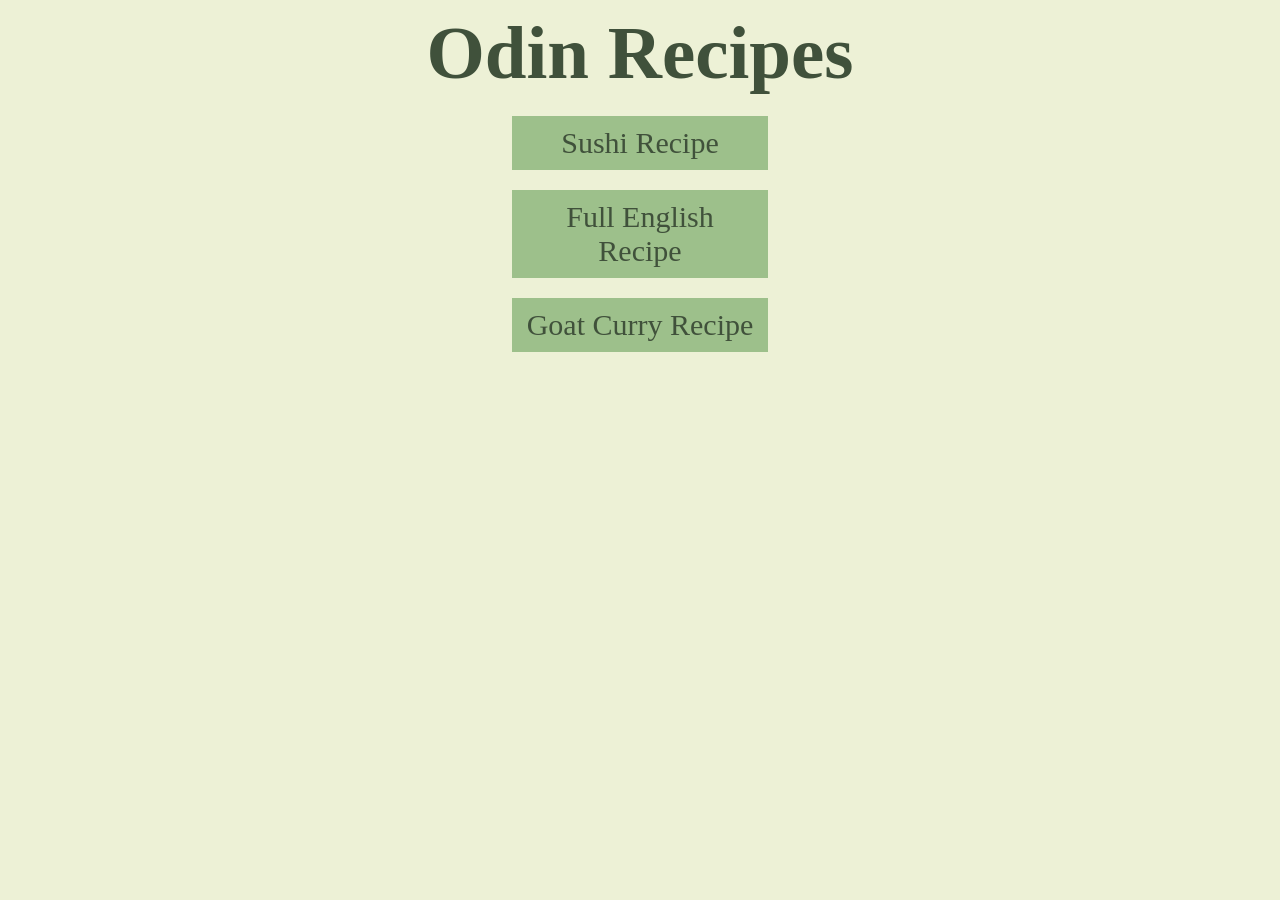
<file: index.html>
<!DOCTYPE html>
<html lang="en">
    <head>
        <meta charset="UTF-8">
        <meta name="viewport" content="width=device-width, initial-scale=1.0">
        <title>Recipe Home</title>
        <link href="./styles.css" rel="stylesheet">
    </head>
    <body>
        <h1>Odin Recipes</h1>
        <a href="./recipes/sushi.html" class="sushi-link">Sushi Recipe</a>
        <a href="./recipes/full-english.html" class="english-link">Full English Recipe</a>
        <a href="./recipes/goat-curry.html" class="curry-link">Goat Curry Recipe</a>
    </body>
</html>
</file>
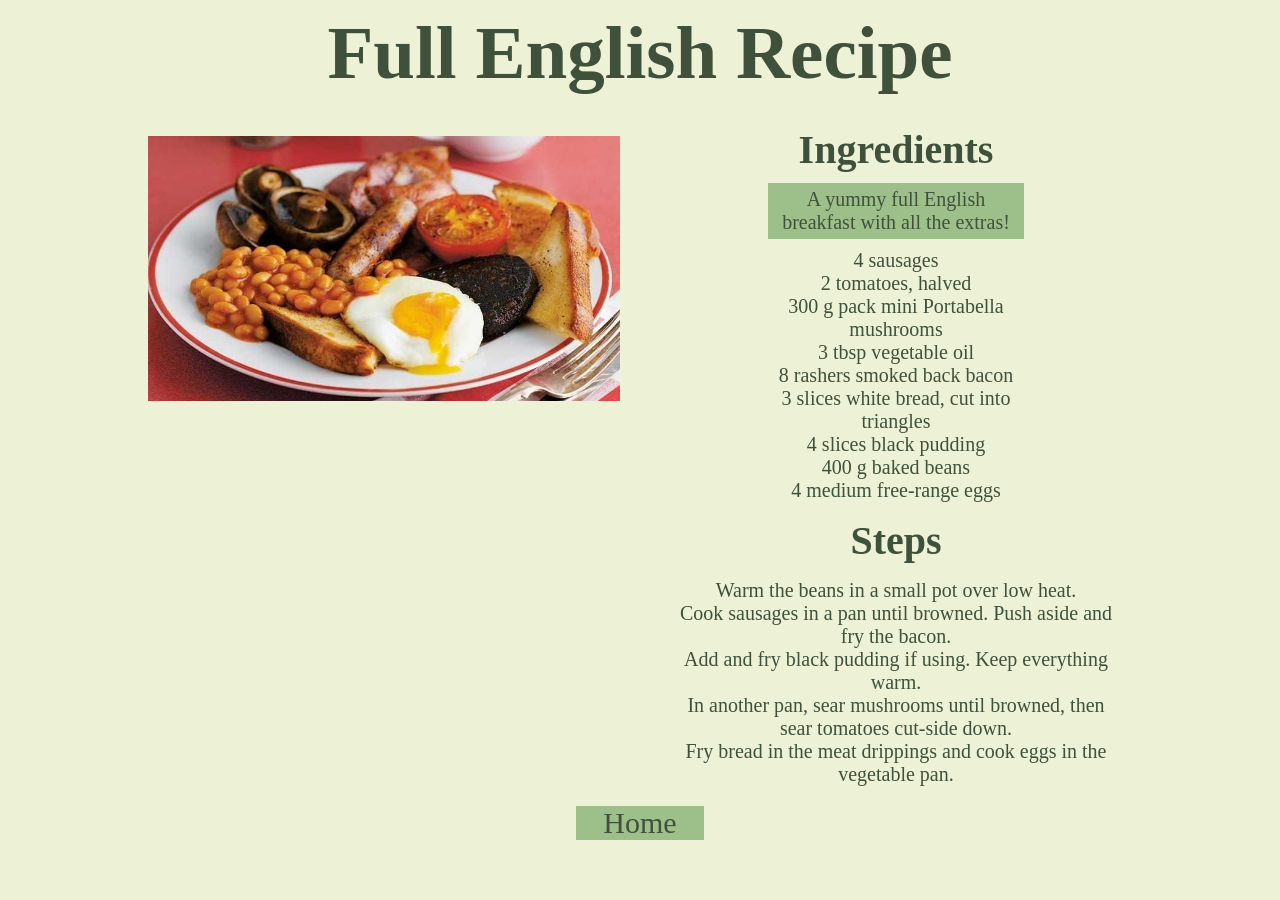
<file: recipes/full-english.html>
<!DOCTYPE html>
<html lang="en">
    <head>
        <meta charset="UTF-8">
        <meta name="viewport" content="width=device-width, initial-scale=1.0">
        <title>Full English recipe</title>
        <link href="../styles.css" rel="stylesheet">
    </head>

    <body>
        <h1>Full English Recipe</h1>
        <img src="../full-english.jpg" alt="A full english breakfast" class="pic">
        <div class="instructions">
            <h2>Ingredients</h2>
            <p>A yummy full English breakfast with all the extras!</p>
            <ul>
                <li>4 sausages</li>
                <li>2 tomatoes, halved</li>
                <li>300 g pack mini Portabella mushrooms</li>
                <li>3 tbsp vegetable oil</li>
                <li>8 rashers smoked back bacon</li>
                <li>3 slices white bread, cut into triangles</li>
                <li>4 slices black pudding</li>
                <li>400 g baked beans</li>
                <li>4 medium free-range eggs</li>
            </ul>
            <h2>Steps</h2>
            <ol>
                <li>Warm the beans in a small pot over low heat.</li>
                <li>Cook sausages in a pan until browned. Push aside and fry the bacon.</li>
                <li>Add and fry black pudding if using. Keep everything warm.</li>
                <li>In another pan, sear mushrooms until browned, then sear tomatoes cut-side down.</li>
                <li>Fry bread in the meat drippings and cook eggs in the vegetable pan.</li>
            </ol>
        </div>
        <a href="../index.html" class="home-link">Home</a>
    </body>
</html>
</file>
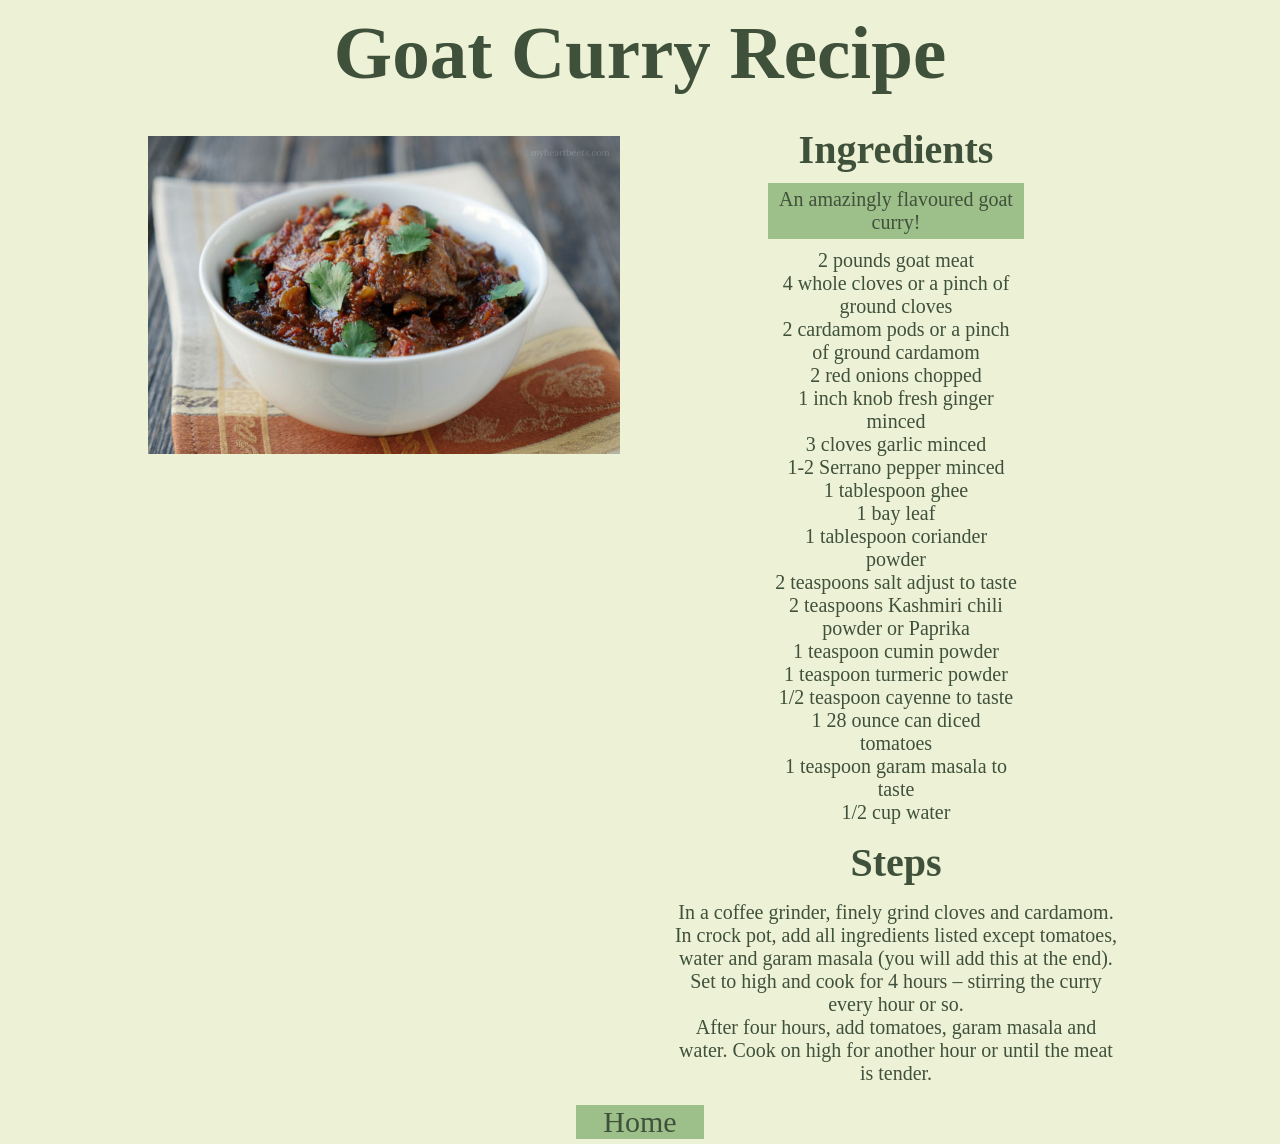
<file: recipes/goat-curry.html>
<!DOCTYPE html>
<html lang="en">
    <head>
        <meta charset="UTF-8">
        <meta name="viewport" content="width=device-width, initial-scale=1.0">
        <title>Goat Curry Recipe</title>
        <link href="../styles.css" rel="stylesheet">
    </head>

    <body>
        <h1>Goat Curry Recipe</h1>
        <img src="../goat-curry.jpg" alt="An Indian goat curry" class="pic">
        <div class="instructions">
            <h2>Ingredients</h2>
            <p>An amazingly flavoured goat curry!</p>
            <ul>
                <li>2 pounds goat meat</li>
                <li>4 whole cloves or a pinch of ground cloves</li>
                <li>2 cardamom pods or a pinch of ground cardamom</li>
                <li>2 red onions chopped</li>
                <li>1 inch knob fresh ginger minced</li>
                <li>3 cloves garlic minced</li>
                <li>1-2 Serrano pepper minced</li>
                <li>1 tablespoon ghee</li>
                <li>1 bay leaf</li>
                <li>1 tablespoon coriander powder</li>
                <li>2 teaspoons salt adjust to taste</li>
                <li>2 teaspoons Kashmiri chili powder or Paprika</li>
                <li>1 teaspoon cumin powder</li>
                <li>1 teaspoon turmeric powder</li>
                <li>1/2 teaspoon cayenne to taste</li>
                <li>1 28 ounce can diced tomatoes</li>
                <li>1 teaspoon garam masala to taste</li>
                <li>1/2 cup water</li>
            </ul>
            <h2>Steps</h2>
            <ol>
                <li>In a coffee grinder, finely grind cloves and cardamom.</li>
                <li>In crock pot, add all ingredients listed except tomatoes, water and garam masala (you will add this at the end).</li>
                <li>Set to high and cook for 4 hours – stirring the curry every hour or so.</li>
                <li>After four hours, add tomatoes, garam masala and water. Cook on high for another hour or until the meat is tender.</li>
            </ol>
        </div>
        <a href="../index.html" class="home-link">Home</a>
    </body>
</html>
</file>
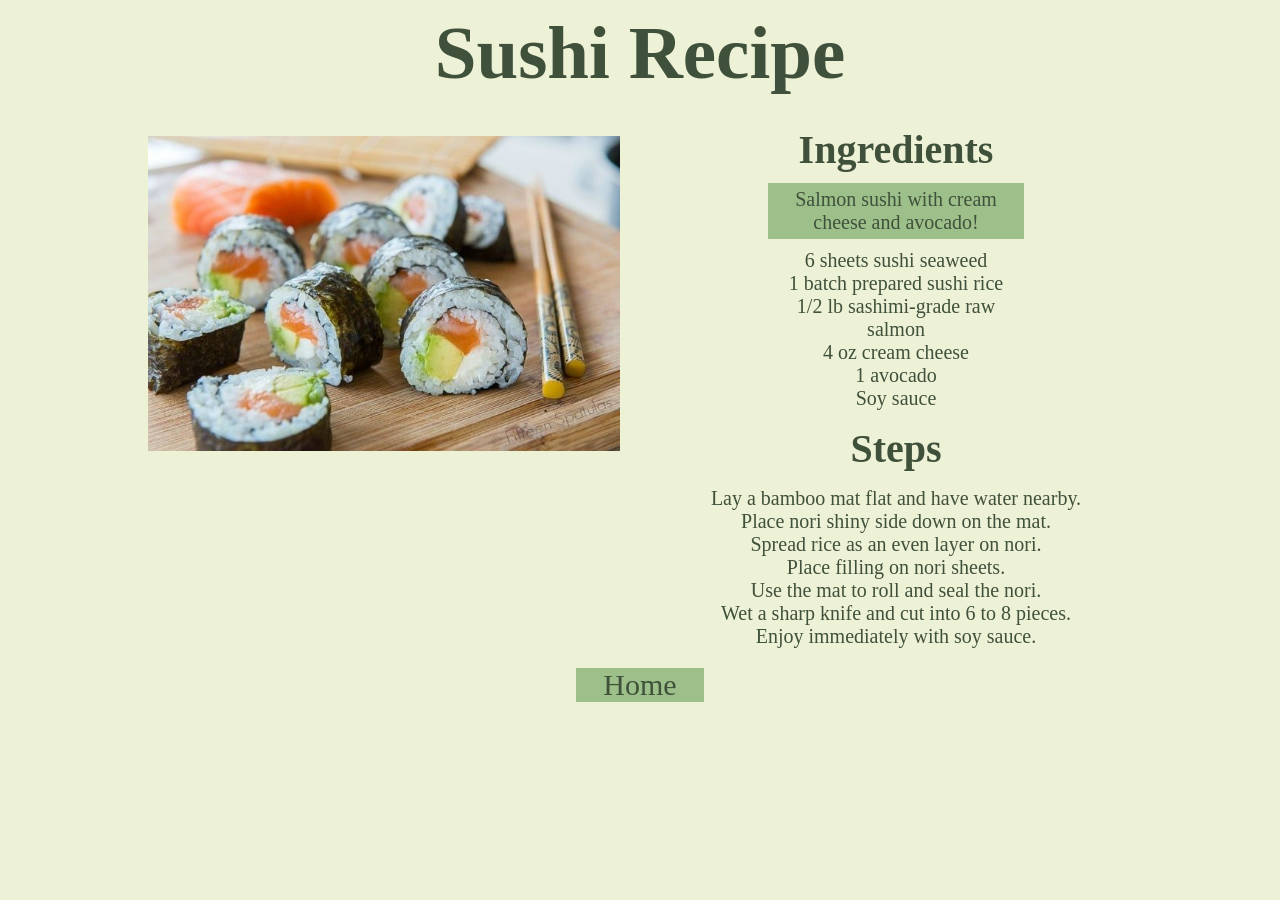
<file: recipes/sushi.html>
<!DOCTYPE html>
<html lang="en">
    <head>
        <meta charset="UTF-8">
        <meta name="viewport" content="width=device-width, initial-scale=1.0">
        <title>Sushi Recipe</title>
        <link href="../styles.css" rel="stylesheet">
    </head>

    <body>
        <h1>Sushi Recipe</h1>
        <img src="../sushi.jpg" alt="A picture of sushi rolls" width="500" class="pic">
        <div class="instructions">
            <h2>Ingredients</h2>
            <p>Salmon sushi with cream cheese and avocado!</p>
            <ul>
                <li>6 sheets sushi seaweed</li>
                <li>1 batch prepared sushi rice</li>
                <li>1/2 lb sashimi-grade raw salmon</li>
                <li>4 oz cream cheese</li>
                <li>1 avocado</li>
                <li>Soy sauce</li>
            </ul>
            <h2>Steps</h2>
            <ol>
                <li>Lay a bamboo mat flat and have water nearby.</li>
                <li>Place nori shiny side down on the mat.</li>
                <li>Spread rice as an even layer on nori.</li>
                <li>Place filling on nori sheets.</li>
                <li>Use the mat to roll and seal the nori.</li>
                <li>Wet a sharp knife and cut into 6 to 8 pieces.</li>
                <li>Enjoy immediately with soy sauce.</li>
            </ol>
        </div>
        <a href="../index.html" class="home-link">Home</a>
    </body>
</html>
</file>
<file: styles.css>
* {
    margin: 0;
    padding: 0;
    box-sizing: border-box;
}

body {
    background-color: #EDF1D6;
}

h1 {
    color: #40513B;
    text-align: center;
    font-size: 75px;
    margin: 10px;
}

.sushi-link, 
.english-link, 
.curry-link {
    display: block;
    background-color: #9DC08B;
    color: #40513B;
    text-align: center;
    text-decoration: none;
    font-size: 30px;
    padding: 10px;
    margin: 20px 40%;
    width: 20%;
}

.pic {
    float: left;
    width: 40%;
    height: auto;
    padding: 20px;
    margin: 10px 0px 10px 10%;
}

.instructions {
    float: left;
    width: 40%;
    margin: 10px 10% 10px 0px;
}

.instructions h2 {
    color: #40513B;
    text-align: center;
    font-size: 40px;
    margin: 10px;
}

.instructions p {
    background-color: #9DC08B;
    color: #40513B;
    text-align: center;
    font-size: 20px;
    padding: 5px;
    margin: 5px 25%;
    width: 50%;
}
.instructions ul {
    color: #40513B;
    text-align: center;
    list-style: none;
    font-size: 20px;
    padding: 5px;
    margin: 5px 25%;
    width: 50%;
}

.instructions ol {
    color: #40513B;
    text-align: center;
    font-size: 20px;
    list-style: none;
    padding: 5px;
    margin: 5px 5%;
    width: 90%;
}

.home-link {
    clear: both;
    display: block;
    color: #40513B;
    background-color: #9DC08B;
    font-size: 30px;
    text-align: center;
    text-decoration: none;
    width: 10%;
    margin: 5px 45%;
}
</file>
